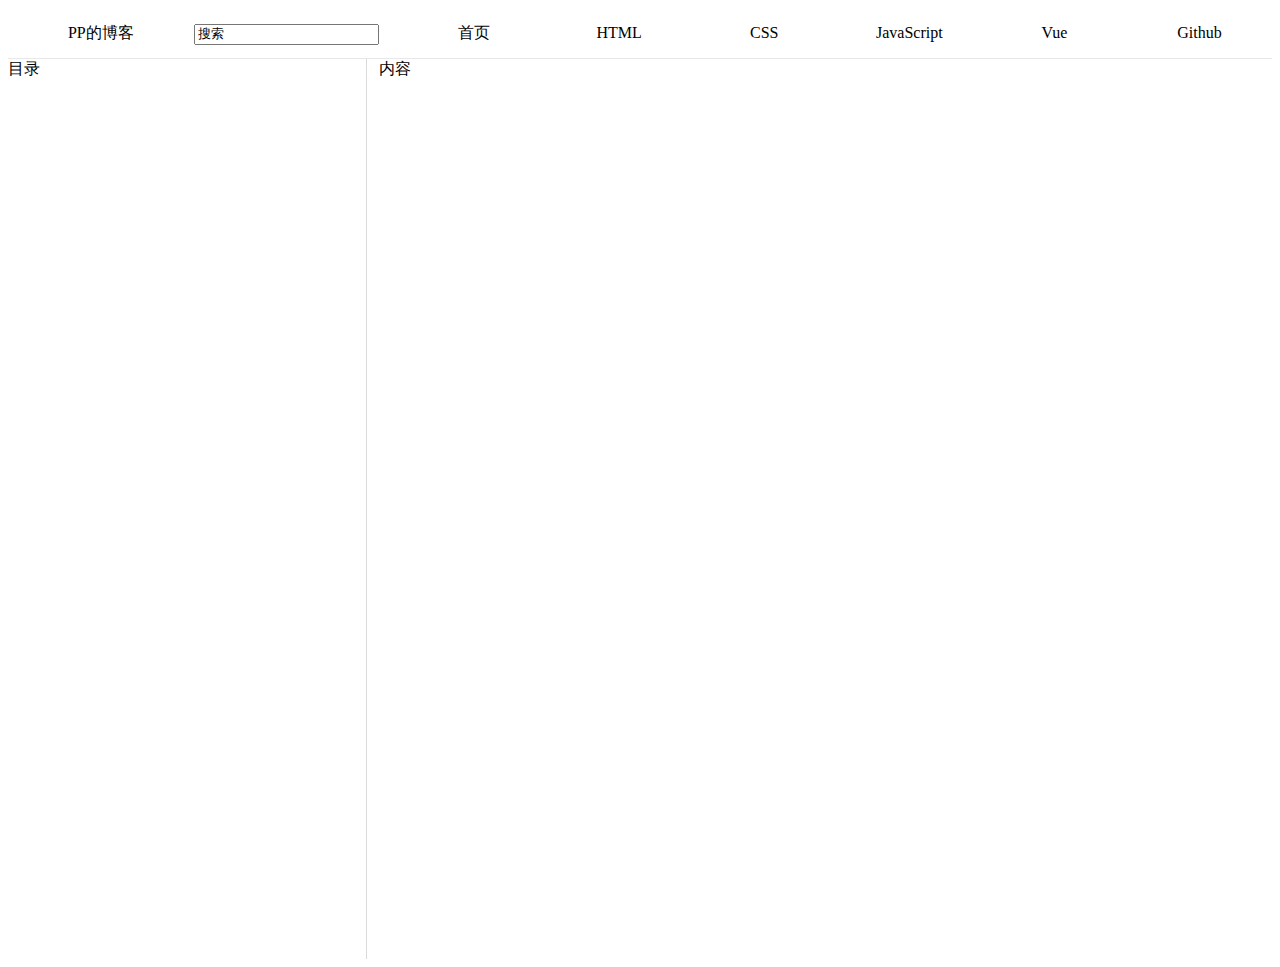
<file: css/index.html>
<!DOCTYPE html>
<html lang="en">
<head>
    <meta charset="UTF-8">
    <meta http-equiv="X-UA-Compatible" content="IE=edge">
    <meta name="viewport" content="width=device-width, initial-scale=1.0">
    <title>CSS</title>
    <link rel="stylesheet" href="./css/main.css">
</head>
<body>
    <div>
        <!-- 顶部导航栏 -->
        <div class="nav">
        <div class="nav-item-left">
            <div class="nav-item">
                <!-- <img src="./img//blog.svg" alt=""> -->
                <span>PP的博客</span>
            </div>
            <div class="nav-item">
                <input type="text" value="搜索">
            </div>
        </div>
        <div class="nav-item-right">
            <div class="nav-item">
                <a href="../layout/index.html">首页</a>
            </div>
            <div class="nav-item">
                <a href="../html/index.html">HTML</a>
            </div>
            <div class="nav-item">
                <a href="../css/index.html">CSS</a>
            </div>
            <div class="nav-item">
                <a href="../javascript/index.html">JavaScript</a>
            </div>
            <div class="nav-item">
                <a href="../vue/index.html">Vue</a>
            </div>
            <div class="nav-item">
                <a href="#">Github</a>
            </div>
        </div>
        </div>
        <div class="contain">
            <div class="left">
                 目录
            </div>
            <div class="right">
                 内容
            </div> 
        </div>
    </div>
</body>
</html>
</file>
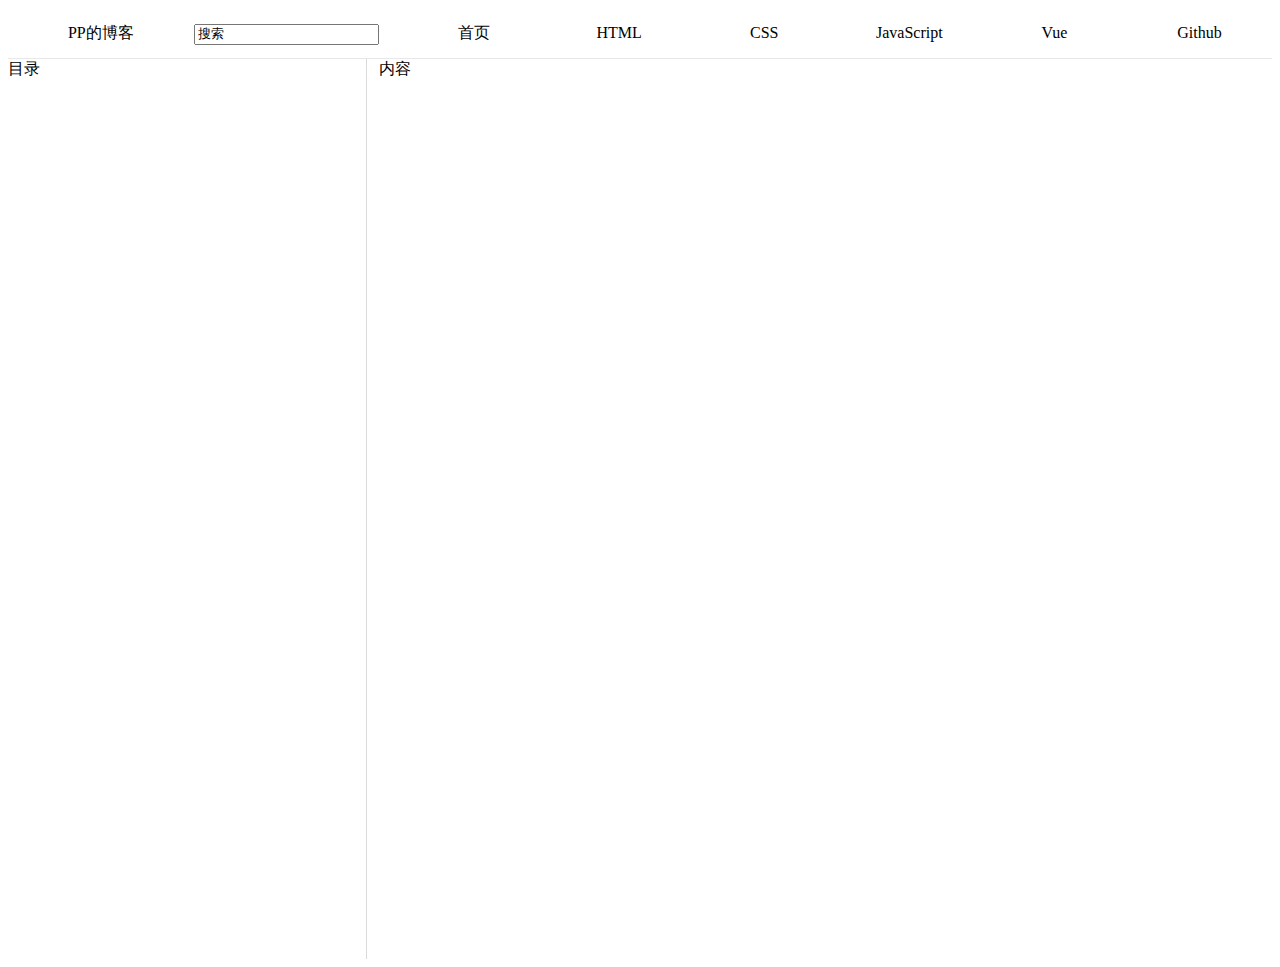
<file: html/index.html>
<!DOCTYPE html>
<html lang="en">
<head>
    <meta charset="UTF-8">
    <meta http-equiv="X-UA-Compatible" content="IE=edge">
    <meta name="viewport" content="width=device-width, initial-scale=1.0">
    <title>HTML</title>
    <link rel="stylesheet" href="./css/main.css">
</head>
<body>
    <div>
        <!-- 顶部导航栏 -->
        <div class="nav">
        <div class="nav-item-left">
            <div class="nav-item">
                <!-- <img src="./img//blog.svg" alt=""> -->
                <span>PP的博客</span>
            </div>
            <div class="nav-item">
                <input type="text" value="搜索">
            </div>
        </div>
        <div class="nav-item-right">
            <div class="nav-item">
                <a href="../layout/index.html">首页</a>
            </div>
            <div class="nav-item">
                <a href="../html/index.html">HTML</a>
            </div>
            <div class="nav-item">
                <a href="../css/index.html">CSS</a>
            </div>
            <div class="nav-item">
                <a href="../javascript/index.html">JavaScript</a>
            </div>
            <div class="nav-item">
                <a href="../vue/index.html">Vue</a>
            </div>
            <div class="nav-item">
                <a href="#">Github</a>
            </div>
        </div>
        </div>
        <div class="contain">
            <div class="left">
                 目录
            </div>
            <div class="right">
                 内容
            </div> 
        </div>
    </div>
</body>
</html>
</file>
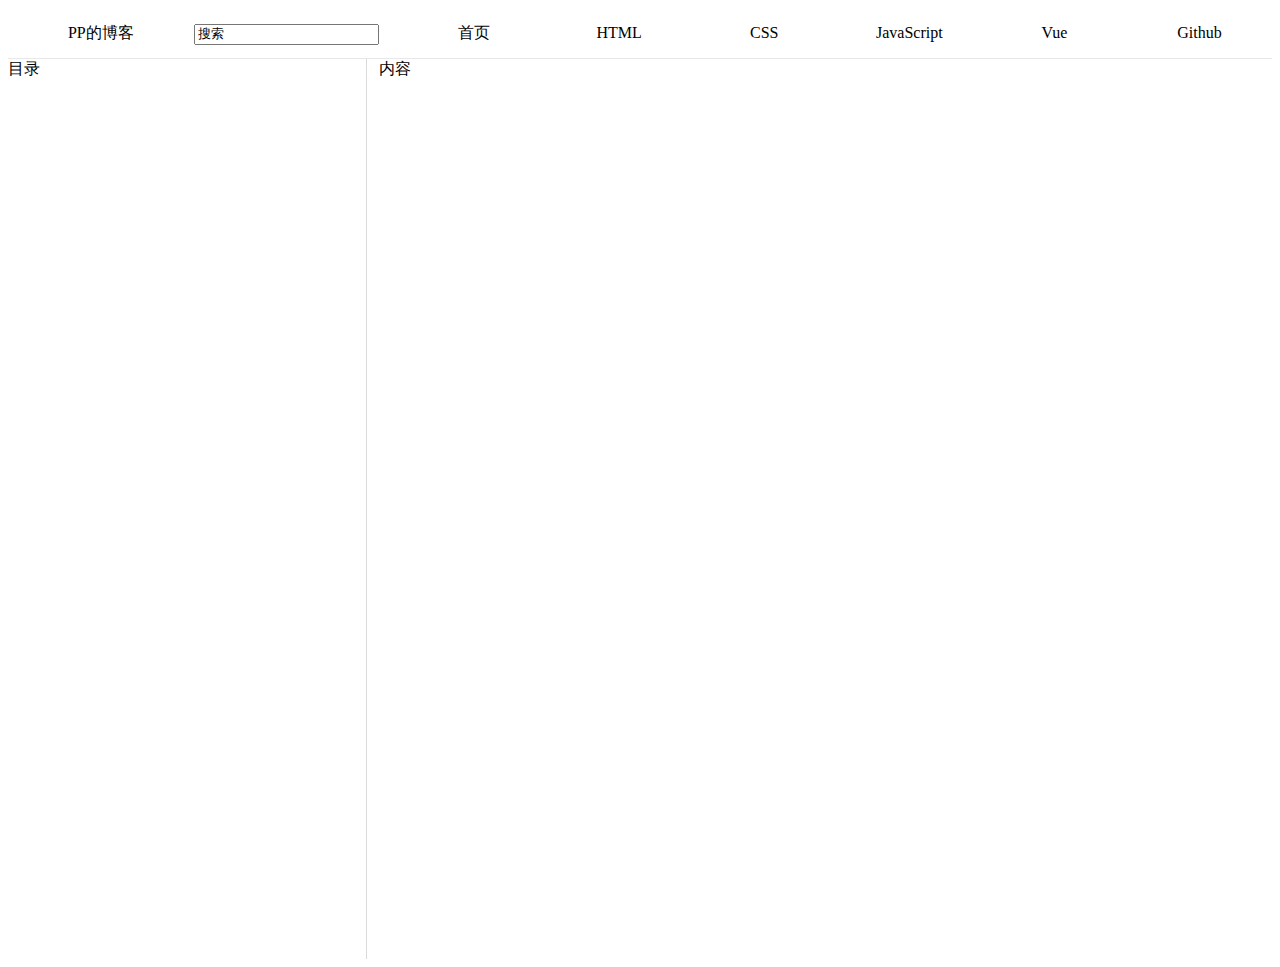
<file: javascript/index.html>
<!DOCTYPE html>
<html lang="en">
<head>
    <meta charset="UTF-8">
    <meta http-equiv="X-UA-Compatible" content="IE=edge">
    <meta name="viewport" content="width=device-width, initial-scale=1.0">
    <title>JavaScript</title>
    <link rel="stylesheet" href="./css/main.css">
</head>
<body>
    <div>
        <!-- 顶部导航栏 -->
        <div class="nav">
        <div class="nav-item-left">
            <div class="nav-item">
                <!-- <img src="./img//blog.svg" alt=""> -->
                <span>PP的博客</span>
            </div>
            <div class="nav-item">
                <input type="text" value="搜索">
            </div>
        </div>
        <div class="nav-item-right">
            <div class="nav-item">
                <a href="../layout/index.html">首页</a>
            </div>
            <div class="nav-item">
                <a href="../html/index.html">HTML</a>
            </div>
            <div class="nav-item">
                <a href="../css/index.html">CSS</a>
            </div>
            <div class="nav-item">
                <a href="../javascript/index.html">JavaScript</a>
            </div>
            <div class="nav-item">
                <a href="../vue/index.html">Vue</a>
            </div>
            <div class="nav-item">
                <a href="#">Github</a>
            </div>
        </div>
        </div>
        <div class="contain">
            <div class="left">
                 目录
            </div>
            <div class="right">
                 内容
            </div> 
        </div>
    </div>
</body>
</html>
</file>
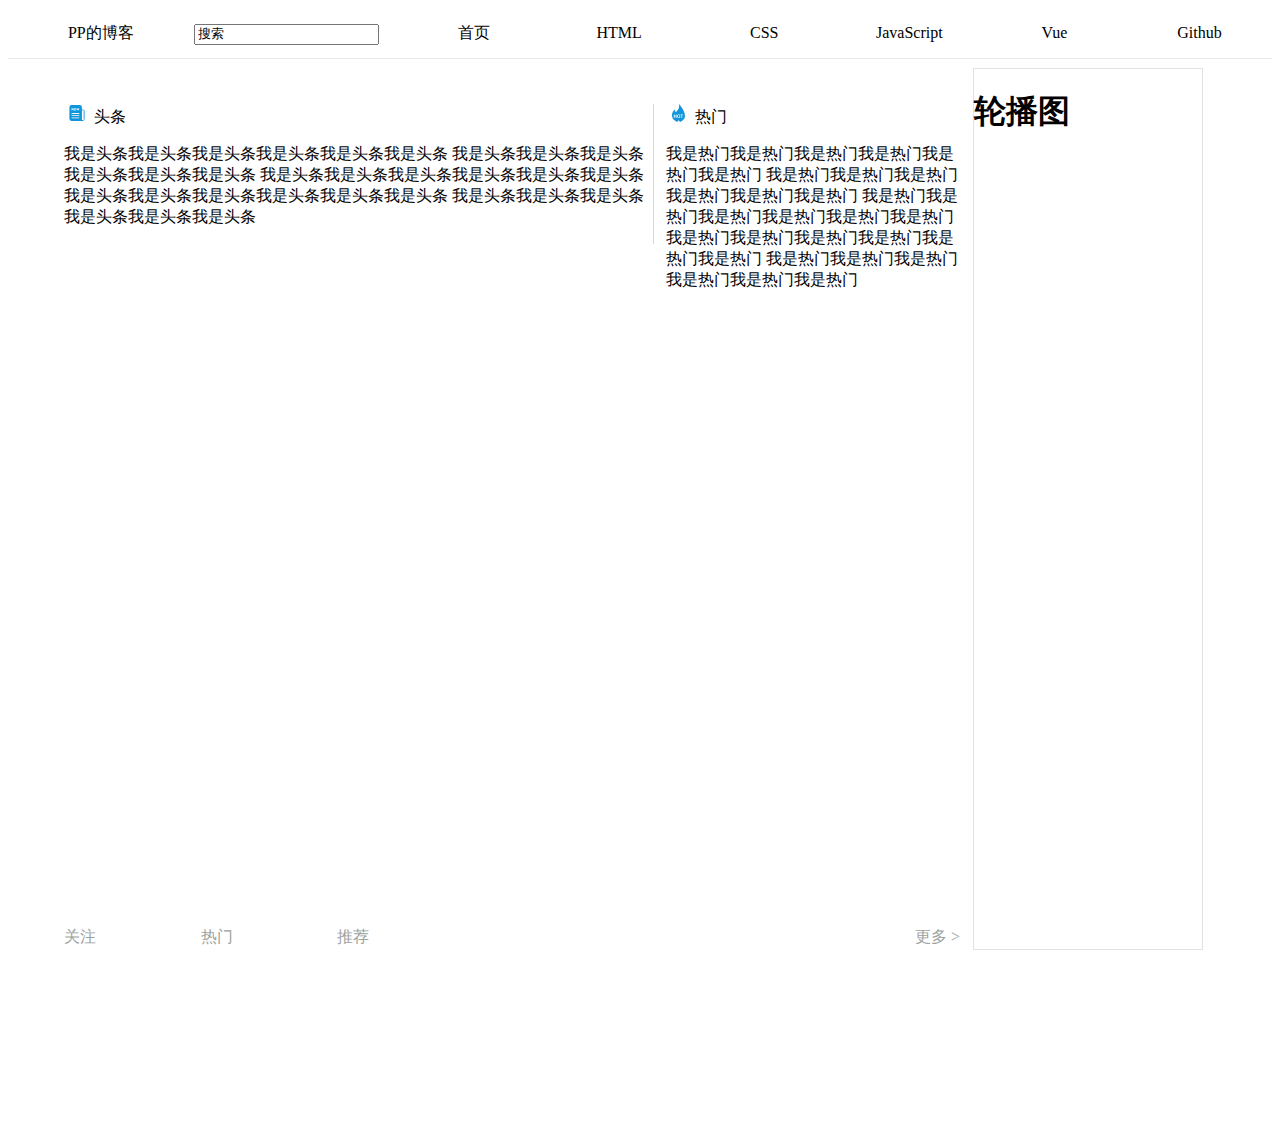
<file: layout/index.html>
<!DOCTYPE html>
<html lang="en">
<head>
    <meta charset="UTF-8">
    <meta http-equiv="X-UA-Compatible" content="IE=edge">
    <meta name="viewport" content="width=device-width, initial-scale=1.0">
    <title>PP的博客</title>
    <link rel="stylesheet" href="./css/main.css">
</head>
<body>
    <div>
        <!-- 顶部导航栏 -->
        <div class="nav">
            <div class="nav-item-left">
                <div class="nav-item">
                    <!-- <img src="./img//blog.svg" alt=""> -->
                    <span>PP的博客</span>
                </div>
                <div class="nav-item">
                    <input type="text" value="搜索">
                </div>
            </div>
            <div class="nav-item-right">
                <div class="nav-item">
                    <a href="./index.html">首页</a>
                </div>
                <div class="nav-item">
                    <a href="../html/index.html">HTML</a>
                </div>
                <div class="nav-item">
                    <a href="../css/index.html">CSS</a>
                </div>
                <div class="nav-item">
                    <a href="../javascript/index.html">JavaScript</a>
                </div>
                <div class="nav-item">
                    <a href="../vue/index.html">Vue</a>
                </div>
                <div class="nav-item">
                    <a href="#">Github</a>
                </div>
            </div>
        </div>

        <!-- 主体 -->
        <div class="main">
            <!-- 主体左侧 -->
            <div class="main-left">
                <div class="top">
                    <div class="new">
                        <div>
                            <img src="./img/new.svg" alt="">
                            <span>头条</span>
                        </div>
                        <div>
                            <p>我是头条我是头条我是头条我是头条我是头条我是头条
                                我是头条我是头条我是头条我是头条我是头条我是头条
                                我是头条我是头条我是头条我是头条我是头条我是头条
                                我是头条我是头条我是头条我是头条我是头条我是头条
                                我是头条我是头条我是头条我是头条我是头条我是头条
                            </p>
                        </div>
                    </div>
                    <div class="hot">
                        <div>
                            <img src="./img/hot.svg" alt="">
                            <span>热门</span>
                        </div>
                        <div>
                            <p>我是热门我是热门我是热门我是热门我是热门我是热门
                                我是热门我是热门我是热门我是热门我是热门我是热门
                                我是热门我是热门我是热门我是热门我是热门我是热门
                                我是热门我是热门我是热门我是热门我是热门我是热门
                                我是热门我是热门我是热门我是热门我是热门我是热门
                            </p>
                        </div>
                    </div>
                </div>
                <div class="bottom">
                    <div class="bottom-nav">
                        <div class="bottom-nav-left">
                            <div class="item">关注</div>
                            <div class="item">热门</div>
                            <div class="item">推荐</div>
                        </div>
                        <div class="bottom-nav-right">
                            <div>
                                <span>更多</span>
                                <span>></span>
                            </div>
                            
                        </div>
                    </div>
                </div>
            </div>

            <!-- 主体右侧 -->
            <div class="main-right">
                <h1>轮播图</h1>
            </div>
        </div>
    </div>
</body>
</html>
</file>
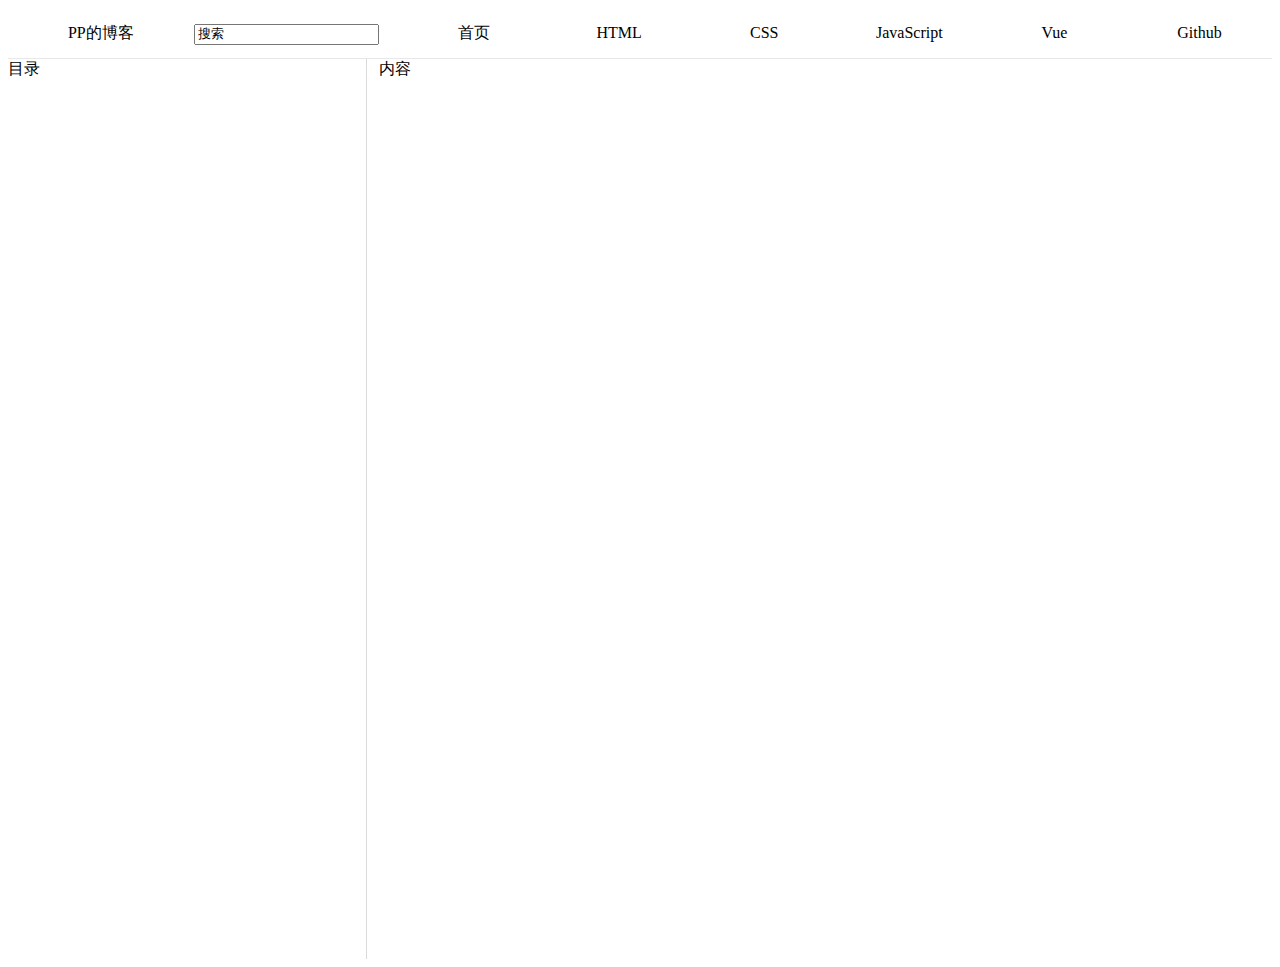
<file: vue/index.html>
<!DOCTYPE html>
<html lang="en">
<head>
    <meta charset="UTF-8">
    <meta http-equiv="X-UA-Compatible" content="IE=edge">
    <meta name="viewport" content="width=device-width, initial-scale=1.0">
    <title>Vue</title>
    <link rel="stylesheet" href="./css/main.css">
</head>
<body>
    <div>
        <!-- 顶部导航栏 -->
        <div class="nav">
        <div class="nav-item-left">
            <div class="nav-item">
                <!-- <img src="./img//blog.svg" alt=""> -->
                <span>PP的博客</span>
            </div>
            <div class="nav-item">
                <input type="text" value="搜索">
            </div>
        </div>
        <div class="nav-item-right">
            <div class="nav-item">
                <a href="../layout/index.html">首页</a>
            </div>
            <div class="nav-item">
                <a href="../html/index.html">HTML</a>
            </div>
            <div class="nav-item">
                <a href="../css/index.html">CSS</a>
            </div>
            <div class="nav-item">
                <a href="../javascript/index.html">JavaScript</a>
            </div>
            <div class="nav-item">
                <a href="../vue/index.html">Vue</a>
            </div>
            <div class="nav-item">
                <a href="#">Github</a>
            </div>
        </div>
        </div>
        <div class="contain">
           <div class="left">
                目录
            </div>
            <div class="right">
                内容
            </div> 
        </div>
        
    </div>
</body>
</html>
</file>
<file: css/css/main.css>
a {
  text-decoration: none;
  color: #000;
}
.nav {
  width: 100%;
  height: 50px;
  /*background-color: rgb(187, 195, 31);
    position: absolute;
    z-index: -1;
    left: 0;
    right: 0;
    top: 0;
    position: fixed;
    top: 0;*/
  border-bottom: 1px solid #e8e8e8;
  /*img {
        width: 5vw;
        height: 2vh;
    }*/
}
.nav .nav-item-left {
  width: 29vw;
  float: left;
  display: flex;
}
.nav .nav-item-left .nav-item {
  flex: 1;
  text-align: center;
  line-height: 50px;
}
.nav .nav-item-right {
  float: right;
  width: 68vw;
  display: flex;
}
.nav .nav-item-right .nav-item {
  flex: 1;
  text-align: center;
  line-height: 50px;
}
.contain {
  width: 99vw;
  height: 100vh;
}
.contain .left {
  width: 28vw;
  height: 100vh;
  border-right: 1px solid #dadada;
  float: left;
}
.contain .right {
  width: 70vw;
  height: 100vh;
  float: right;
}
</file>
<file: html/css/main.css>
a {
  text-decoration: none;
  color: #000;
}
.nav {
  width: 100%;
  height: 50px;
  /*background-color: rgb(187, 195, 31);
    position: absolute;
    z-index: -1;
    left: 0;
    right: 0;
    top: 0;
    position: fixed;
    top: 0;*/
  border-bottom: 1px solid #e8e8e8;
  /*img {
        width: 5vw;
        height: 2vh;
    }*/
}
.nav .nav-item-left {
  width: 29vw;
  float: left;
  display: flex;
}
.nav .nav-item-left .nav-item {
  flex: 1;
  text-align: center;
  line-height: 50px;
}
.nav .nav-item-right {
  float: right;
  width: 68vw;
  display: flex;
}
.nav .nav-item-right .nav-item {
  flex: 1;
  text-align: center;
  line-height: 50px;
}
.contain {
  width: 99vw;
  height: 100vh;
}
.contain .left {
  width: 28vw;
  height: 100vh;
  border-right: 1px solid #dadada;
  float: left;
}
.contain .right {
  width: 70vw;
  height: 100vh;
  float: right;
}
</file>
<file: javascript/css/main.css>
a {
  text-decoration: none;
  color: #000;
}
.nav {
  width: 100%;
  height: 50px;
  /*background-color: rgb(187, 195, 31);
    position: absolute;
    z-index: -1;
    left: 0;
    right: 0;
    top: 0;
    position: fixed;
    top: 0;*/
  border-bottom: 1px solid #e8e8e8;
  /*img {
        width: 5vw;
        height: 2vh;
    }*/
}
.nav .nav-item-left {
  width: 29vw;
  float: left;
  display: flex;
}
.nav .nav-item-left .nav-item {
  flex: 1;
  text-align: center;
  line-height: 50px;
}
.nav .nav-item-right {
  float: right;
  width: 68vw;
  display: flex;
}
.nav .nav-item-right .nav-item {
  flex: 1;
  text-align: center;
  line-height: 50px;
}
.contain {
  width: 99vw;
  height: 100vh;
}
.contain .left {
  width: 28vw;
  height: 100vh;
  border-right: 1px solid #dadada;
  float: left;
}
.contain .right {
  width: 70vw;
  height: 100vh;
  float: right;
}
</file>
<file: layout/css/main.css>
a {
  text-decoration: none;
  color: #000;
}
.nav {
  width: 100%;
  height: 50px;
  /*background-color: rgb(187, 195, 31);
    position: absolute;
    z-index: -1;
    left: 0;
    right: 0;
    top: 0;
    position: fixed;
    top: 0;*/
  border-bottom: 1px solid #e8e8e8;
  /*img {
        width: 5vw;
        height: 2vh;
    }*/
}
.nav .nav-item-left {
  width: 29vw;
  float: left;
  display: flex;
}
.nav .nav-item-left .nav-item {
  flex: 1;
  text-align: center;
  line-height: 50px;
}
.nav .nav-item-right {
  float: right;
  width: 68vw;
  display: flex;
}
.nav .nav-item-right .nav-item {
  flex: 1;
  text-align: center;
  line-height: 50px;
}
.main {
  width: 90vw;
  height: 100vh;
  /*background-color: aquamarine;*/
  display: flex;
  margin: 0 auto;
}
.main .main-left {
  width: 70vw;
  /*background-color: rgb(198, 54, 54);*/
  float: left;
}
.main .main-left .top {
  width: 70vw;
  height: 60vh;
  margin-top: 5vh;
}
.main .main-left .top img {
  width: 2vw;
  height: 2vh;
}
.main .main-left .top .new {
  width: 46vw;
  float: left;
  border-right: 1px solid #dbd7d7;
}
.main .main-left .top .hot {
  width: 23vw;
  float: right;
}
.main .main-left .bottom {
  margin-top: 10vh;
}
.main .main-left .bottom .bottom-nav {
  /*background-color: yellow;*/
  width: 70vw;
  height: 45vh;
  line-height: 45vh;
  color: #9ba2a0;
}
.main .main-left .bottom .bottom-nav .bottom-nav-left {
  /*background-color: rgb(58, 21, 21);*/
  float: left;
  width: 32vw;
  display: flex;
}
.main .main-left .bottom .bottom-nav .bottom-nav-left .item {
  flex: 1;
}
.main .main-left .bottom .bottom-nav .bottom-nav-right {
  /*background-color: rgb(190, 66, 66);*/
  float: right;
  width: 32vw;
}
.main .main-left .bottom .bottom-nav .bottom-nav-right div {
  text-align: right;
}
.main .main-right {
  flex: 1;
  float: right;
  border: 1px solid #e4e3e3;
  margin: 1vh 1vw;
}
</file>
<file: vue/css/main.css>
a {
  text-decoration: none;
  color: #000;
}
.nav {
  width: 100%;
  height: 50px;
  /*background-color: rgb(187, 195, 31);
    position: absolute;
    z-index: -1;
    left: 0;
    right: 0;
    top: 0;
    position: fixed;
    top: 0;*/
  border-bottom: 1px solid #e8e8e8;
  /*img {
        width: 5vw;
        height: 2vh;
    }*/
}
.nav .nav-item-left {
  width: 29vw;
  float: left;
  display: flex;
}
.nav .nav-item-left .nav-item {
  flex: 1;
  text-align: center;
  line-height: 50px;
}
.nav .nav-item-right {
  float: right;
  width: 68vw;
  display: flex;
}
.nav .nav-item-right .nav-item {
  flex: 1;
  text-align: center;
  line-height: 50px;
}
.contain {
  width: 99vw;
  height: 100vh;
}
.contain .left {
  width: 28vw;
  height: 100vh;
  border-right: 1px solid #dadada;
  float: left;
}
.contain .right {
  width: 70vw;
  height: 100vh;
  float: right;
}
</file>
